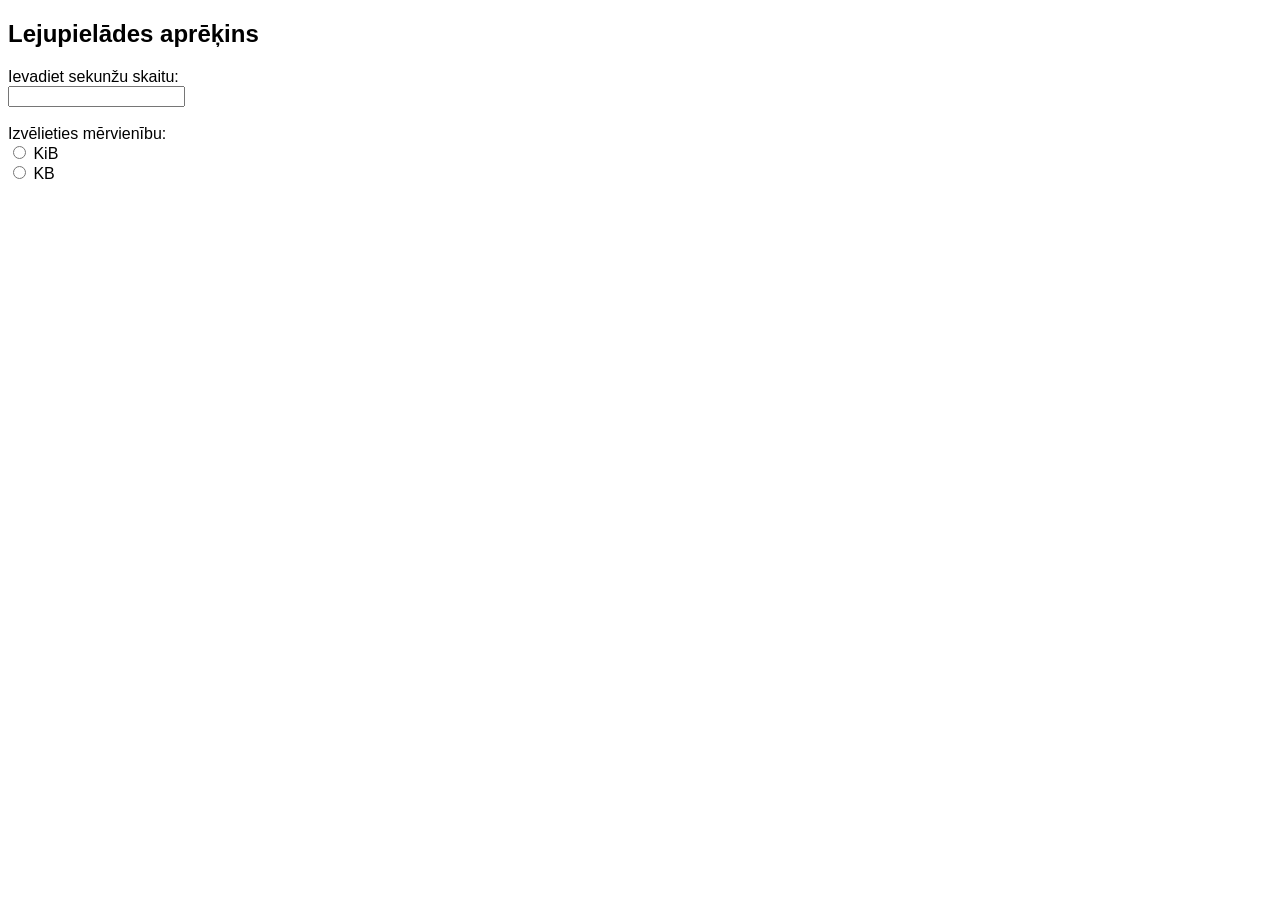
<file: baiti.html>
<!DOCTYPE html>
<html lang="en">
<head>
<title>CSS Template</title>
<meta charset="utf-8">
<meta name="viewport" content="width=device-width, initial-scale=1">
<style>
* {
  box-sizing: border-box;
}

body {
  font-family: Arial, Helvetica, sans-serif;
}

/* Style the header */
header {
  background-color: #666;
  padding: 30px;
  text-align: center;
  font-size: 35px;
  color: white;
}

/* Container for flexboxes */
section {
  display: -webkit-flex;
  display: flex;
}

/* Style the navigation menu */
nav {
  -webkit-flex: 1;
  -ms-flex: 1;
  flex: 1;
  background: #ccc;
  padding: 20px;
}

/* Style the list inside the menu */
nav ul {
  list-style-type: none;
  padding: 0;
}

/* Style the content */
article {
  -webkit-flex: 3;
  -ms-flex: 3;
  flex: 3;
  background-color: #f1f1f1;
  padding: 10px;
}

/* Style the footer */
footer {
  background-color: #777;
  padding: 10px;
  text-align: center;
  color: white;
}

/* Responsive layout - makes the menu and the content (inside the section) sit on top of each other instead of next to each other */
@media (max-width: 600px) {
  section {
    -webkit-flex-direction: column;
    flex-direction: column;
  }
}
</style>
 <title>Baiti</title>
    <script>
        function aprekinat(vieniba) {
            let sekundes = document.getElementById("sekundes").value;

            if (sekundes === "" || sekundes <= 0) {
                document.getElementById("rezultats").innerHTML = "Ievadiet derīgu sekunžu skaitu!";
                return;
            }

            // Pieņemsim, ka ātrums = 1024 baiti sekundē
            let baiti = sekundes * 1024;

            let rezultats;

            if (vieniba === "KiB") {
                rezultats = baiti / 1024; // 1 KiB = 1024 B
                document.getElementById("rezultats").innerHTML =
                    "Lejupielādētais daudzums: " + rezultats + " KiB";
            } else if (vieniba === "KB") {
                rezultats = baiti / 1000; // 1 KB = 1000 B
                document.getElementById("rezultats").innerHTML =
                    "Lejupielādētais daudzums: " + rezultats + " KB";
            }
        }

        function resetForma() {
            document.getElementById("forma").reset();
            document.getElementById("rezultats").innerHTML = "";
        }
    </script>

<h2>Lejupielādes aprēķins</h2>

<form id="forma">
    <label>Ievadiet sekunžu skaitu:</label><br>
    <input type="number" id="sekundes" onfocus="resetForma()"><br><br>

    <label>Izvēlieties mērvienību:</label><br>

    <input type="radio" name="vieniba" onclick="aprekinat('KiB')">
    KiB<br>

    <input type="radio" name="vieniba" onclick="aprekinat('KB')">
    KB<br><br>

    <p id="rezultats"></p>
</form>

</body>
</html>
</file>
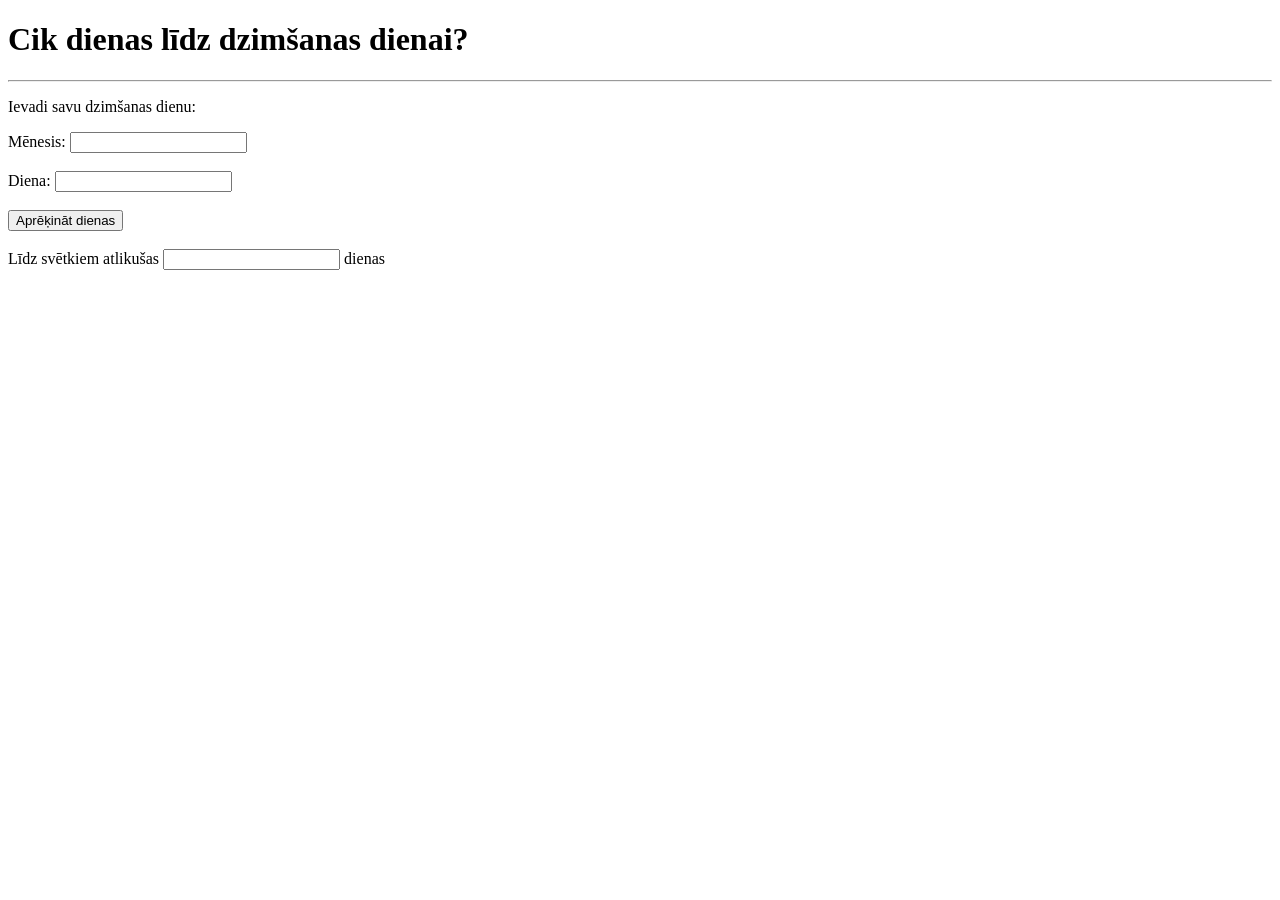
<file: dzd.html>
<!DOCTYPE html>
<html lang="lv">
<head>
    <meta charset="UTF-8">
    <title>Dzimšanas diena</title>
</head>
<body>

<h1>Cik dienas līdz dzimšanas dienai?</h1>
<hr>

<form>
    <p>Ievadi savu dzimšanas dienu:</p>

    Mēnesis: <input type="text" name="menesis"><br><br>
    Diena: <input type="text" name="datums"><br><br>

    <input type="button" value="Aprēķināt dienas" onclick="dienas();"><br><br>

    Līdz svētkiem atlikušas <input type="text" name="dienas" readonly> dienas
</form>

<script>
function dienas() {
    let menesis = parseInt(document.getElementsByName("menesis")[0].value);
    let datums = parseInt(document.getElementsByName("datums")[0].value);

    if (isNaN(menesis) || isNaN(datums)) {
        alert("Lūdzu, ievadi pareizus skaitļus!");
        return;
    }

    let today = new Date();
    let currentYear = today.getFullYear();

    let birthday = new Date(currentYear, menesis - 1, datums);

    // Ja dzimšanas diena jau pagājusi šogad
    if (birthday < today) {
        birthday.setFullYear(currentYear + 1);
    }

    let diff = birthday - today;
    let dienasAtlikusas = Math.ceil(diff / (1000 * 60 * 60 * 24));

    document.getElementsByName("dienas")[0].value = dienasAtlikusas;
}
</script>

</body>
</html>
</file>
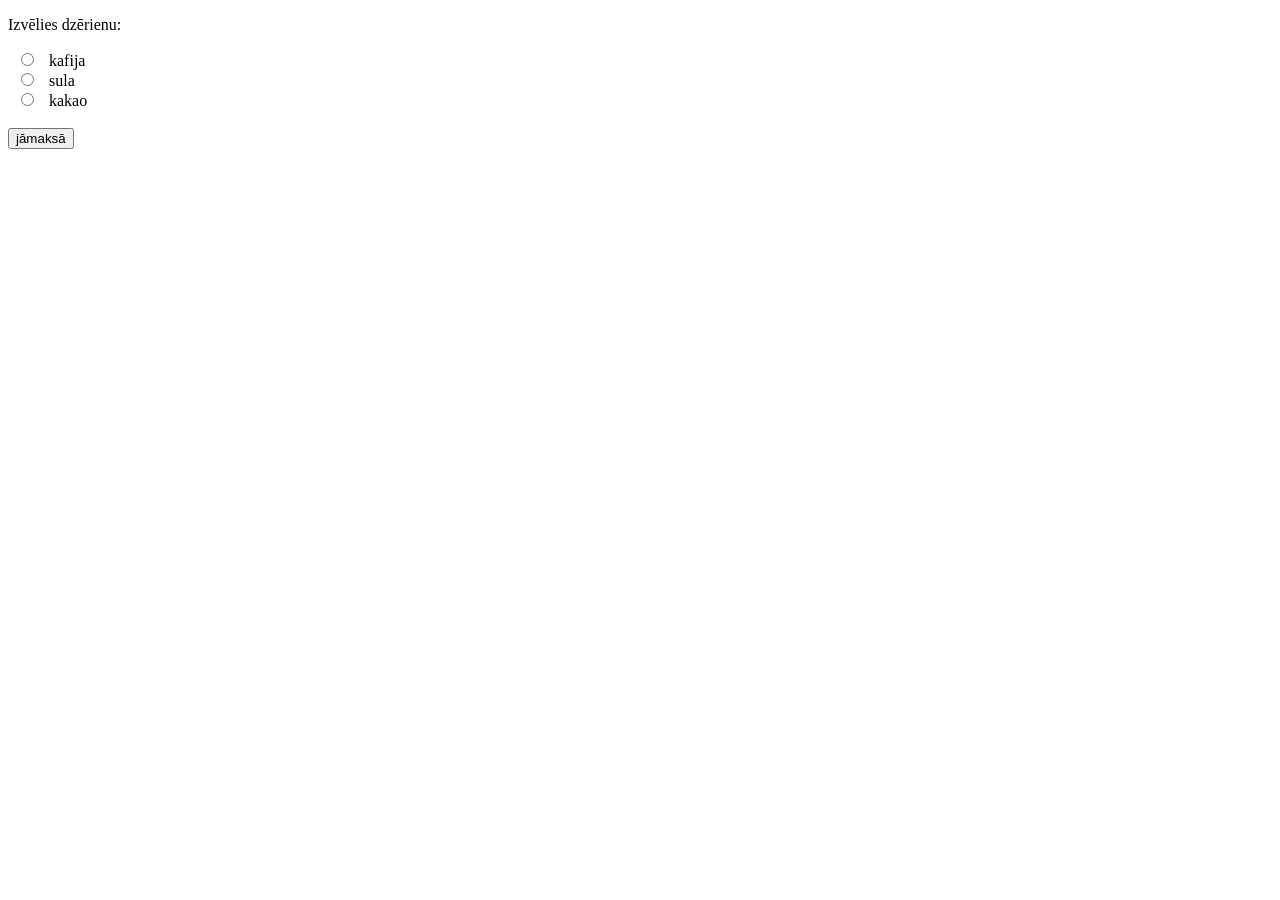
<file: dzer.html>
<!DOCTYPE html>
<html>
    <meta charset="UTF-8">
<body>
<script>
function maksa(){
	let dz = document.getElementsByName('drink');
    for(i = 0; i < dz.length; i++) {
       if(dz[i].checked)
      	document.getElementById("poga").value=dz[i].value;
	}
 }   
</script>
<p>Izvēlies dzērienu:</p>
<form>
  <input type="radio" id="kafija" name="drink" value="3.60">
  <label for="kafija">kafija</label><br>
  <input type="radio" id="sula" name="drink" value="2.50">
  <label for="sula">sula</label><br>
  <input type="radio" id="kakao" name="drink" value="3.20">
  <label for="kakao">kakao</label><br><br>
  <input type="button" id="poga" value="jāmaksā" onclick="maksa()">
</form> 
</body>
</html>
</file>
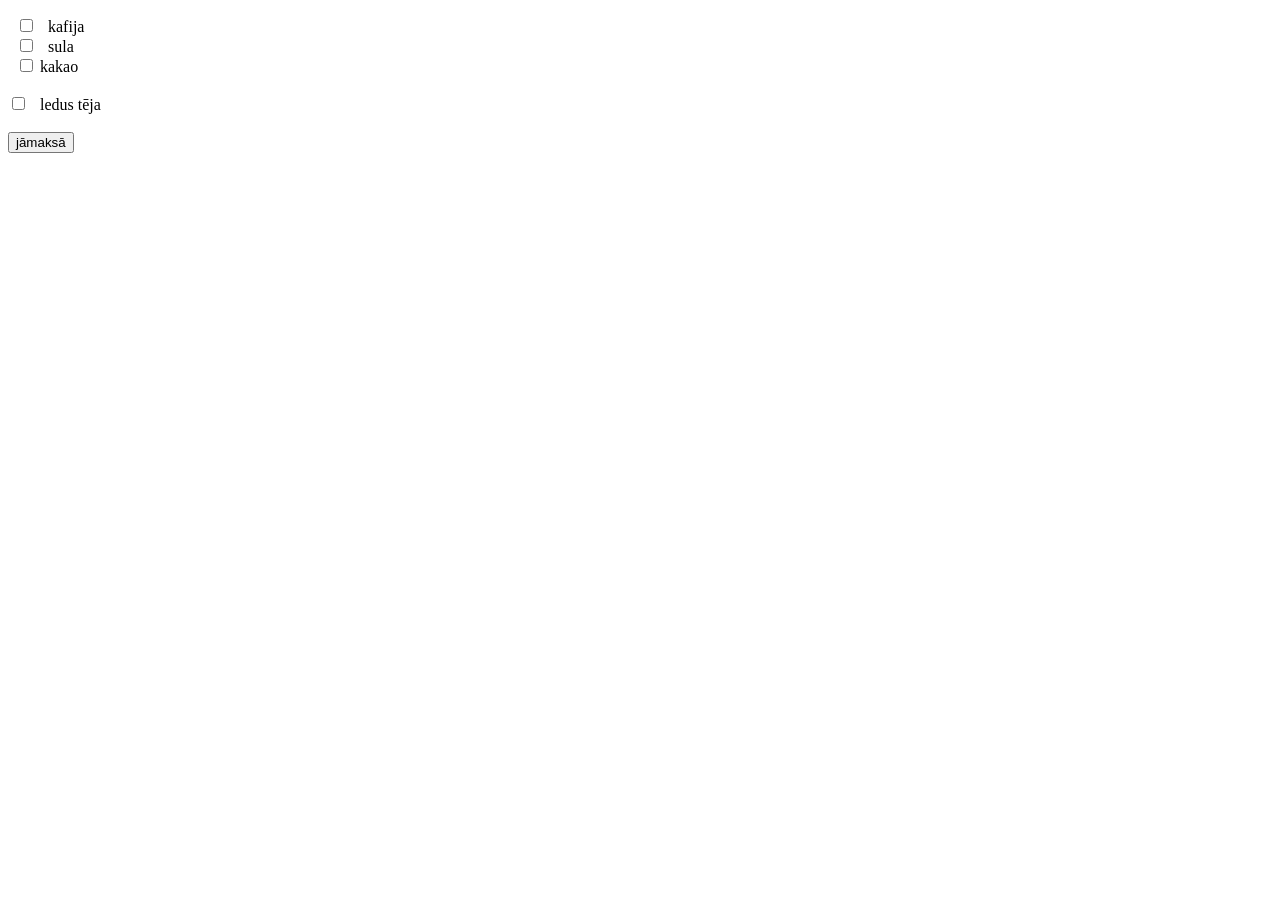
<file: dzerdaudz.html>
<!DOCTYPE html>
<html>
    <meta charset="UTF-8">
<body>
<script>
function maksa(){
	let dz = document.getElementsByTagName('input');
    let sum=0;
    for(i = 0; i < dz.length-1; i++) {
       if(dz[i].checked) sum+=Number(dz[i].value);
    }
    document.getElementById("maksa").innerHTML="Jāmaksā "+sum;
 }   
</script>
<p id="maksa"></p>
<form>
  <input type="checkbox" id="kafija" name="kafija" value="3.60">
  <label for="kafija">kafija</label><br>
  <input type="checkbox" id="sula"  name="sula" value="2.50">
  <label for="sula">sula</label><br>
  <input type="checkbox" id="kakao" name="kakao" value="3.20">
  <label for="kakao">kakao</label><br><br>
  <input type="checkbox" id="ledus tēja" name="drink" value="3.00">
  <label for="ledus tēja">ledus tēja</label><br><br>
  <input type="button" id="poga" value="jāmaksā" onclick="maksa()">
</form> 
</body>
</html>
</file>
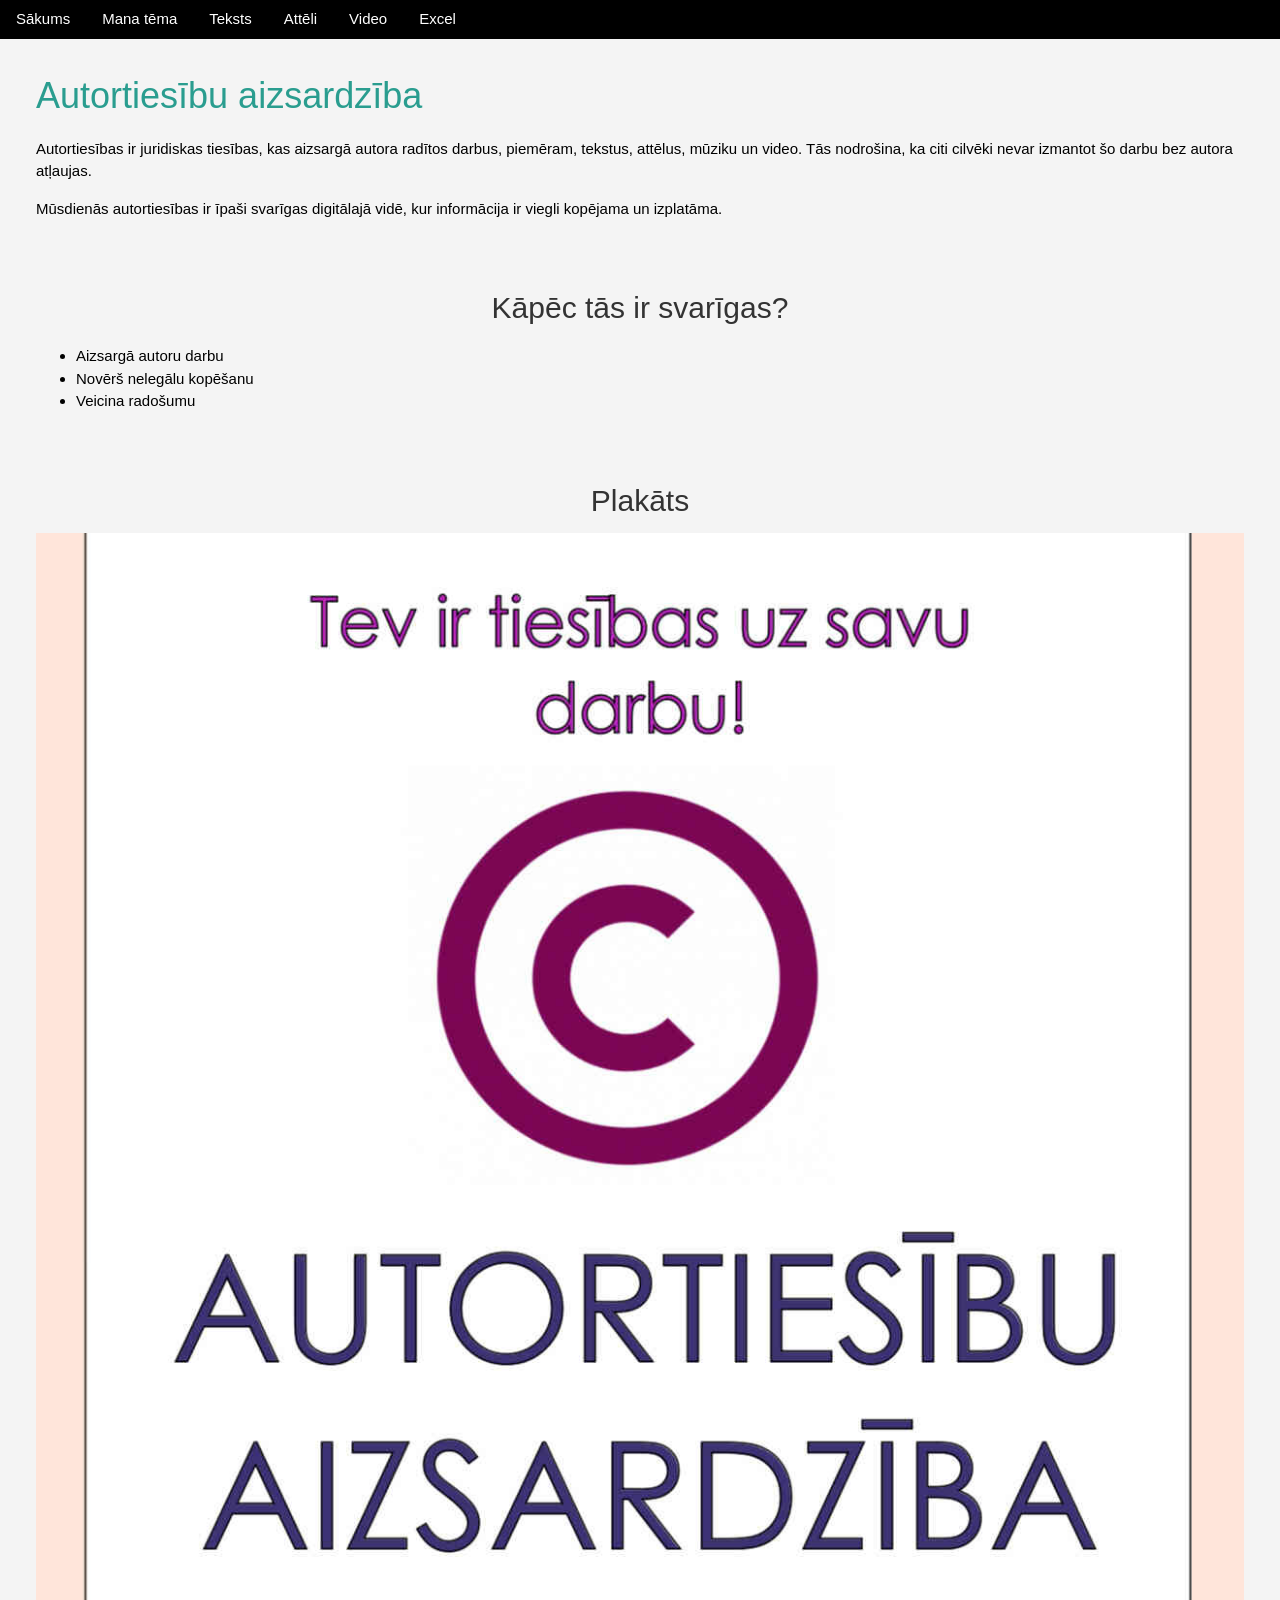
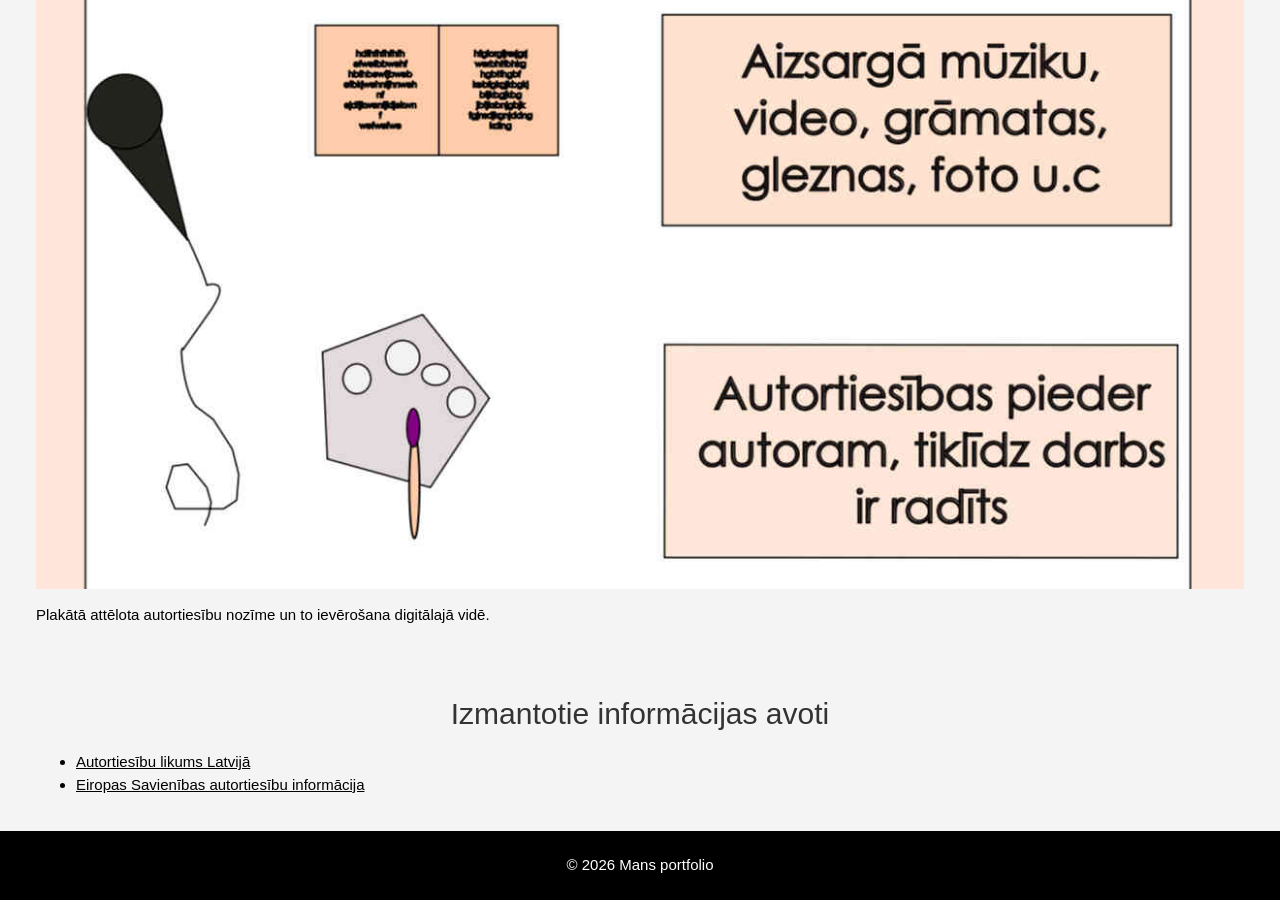
<file: otrais.html>
<!DOCTYPE html>
<html lang="lv">
<head>
    <meta charset="UTF-8">
    <title>Autortiesību aizsardzība</title>

    
    <link rel="stylesheet" href="https://www.w3schools.com/w3css/4/w3.css">

    
    <link rel="stylesheet" href="css/mansStils.css">
</head>

<body>


<div class="w3-bar w3-black">
    <a href="index.html" class="w3-bar-item w3-button">Sākums</a>

    
    <a href="#tema" class="w3-bar-item w3-button">Mana tēma</a>

    
    <a href="index.html#tekstapstrade" class="w3-bar-item w3-button">Teksts</a>
    <a href="index.html#atteli" class="w3-bar-item w3-button">Attēli</a>
    <a href="index.html#video" class="w3-bar-item w3-button">Video</a>
    <a href="index.html#excel" class="w3-bar-item w3-button">Excel</a>
</div>


<div class="w3-container">

   
    <section id="tema">
        <h1>Autortiesību aizsardzība</h1>

        <p>
            Autortiesības ir juridiskas tiesības, kas aizsargā autora radītos darbus,
            piemēram, tekstus, attēlus, mūziku un video. Tās nodrošina, ka citi cilvēki
            nevar izmantot šo darbu bez autora atļaujas.
        </p>

        <p>
            Mūsdienās autortiesības ir īpaši svarīgas digitālajā vidē, kur informācija
            ir viegli kopējama un izplatāma.
        </p>
    </section>

    <section>
        <h2>Kāpēc tās ir svarīgas?</h2>
        <ul>
            <li>Aizsargā autoru darbu</li>
            <li>Novērš nelegālu kopēšanu</li>
            <li>Veicina radošumu</li>
        </ul>
    </section>

    <section>
        <h2>Plakāts</h2>

        
        <img src="images/PLAKATS.jpg" alt="Autortiesību plakāts">

        <p>
            Plakātā attēlota autortiesību nozīme un to ievērošana digitālajā vidē.
        </p>
    </section>

    <section>
        <h2>Izmantotie informācijas avoti</h2>

      
        <ul>
            <li>
                <a href="https://likumi.lv/ta/id/5138-autortiesibu-likums" target="_blank">
                    Autortiesību likums Latvijā
                </a>
            </li>
            <li>
                <a href="https://europa.eu/youreurope/business/running-business/intellectual-property/copyright/index_lv.htm" target="_blank">
                    Eiropas Savienības autortiesību informācija
                </a>
            </li>
        </ul>
    </section>

</div>

<footer class="w3-center w3-black w3-padding">
    <p>© 2026 Mans portfolio</p>
</footer>

</body>
</html>
</file>
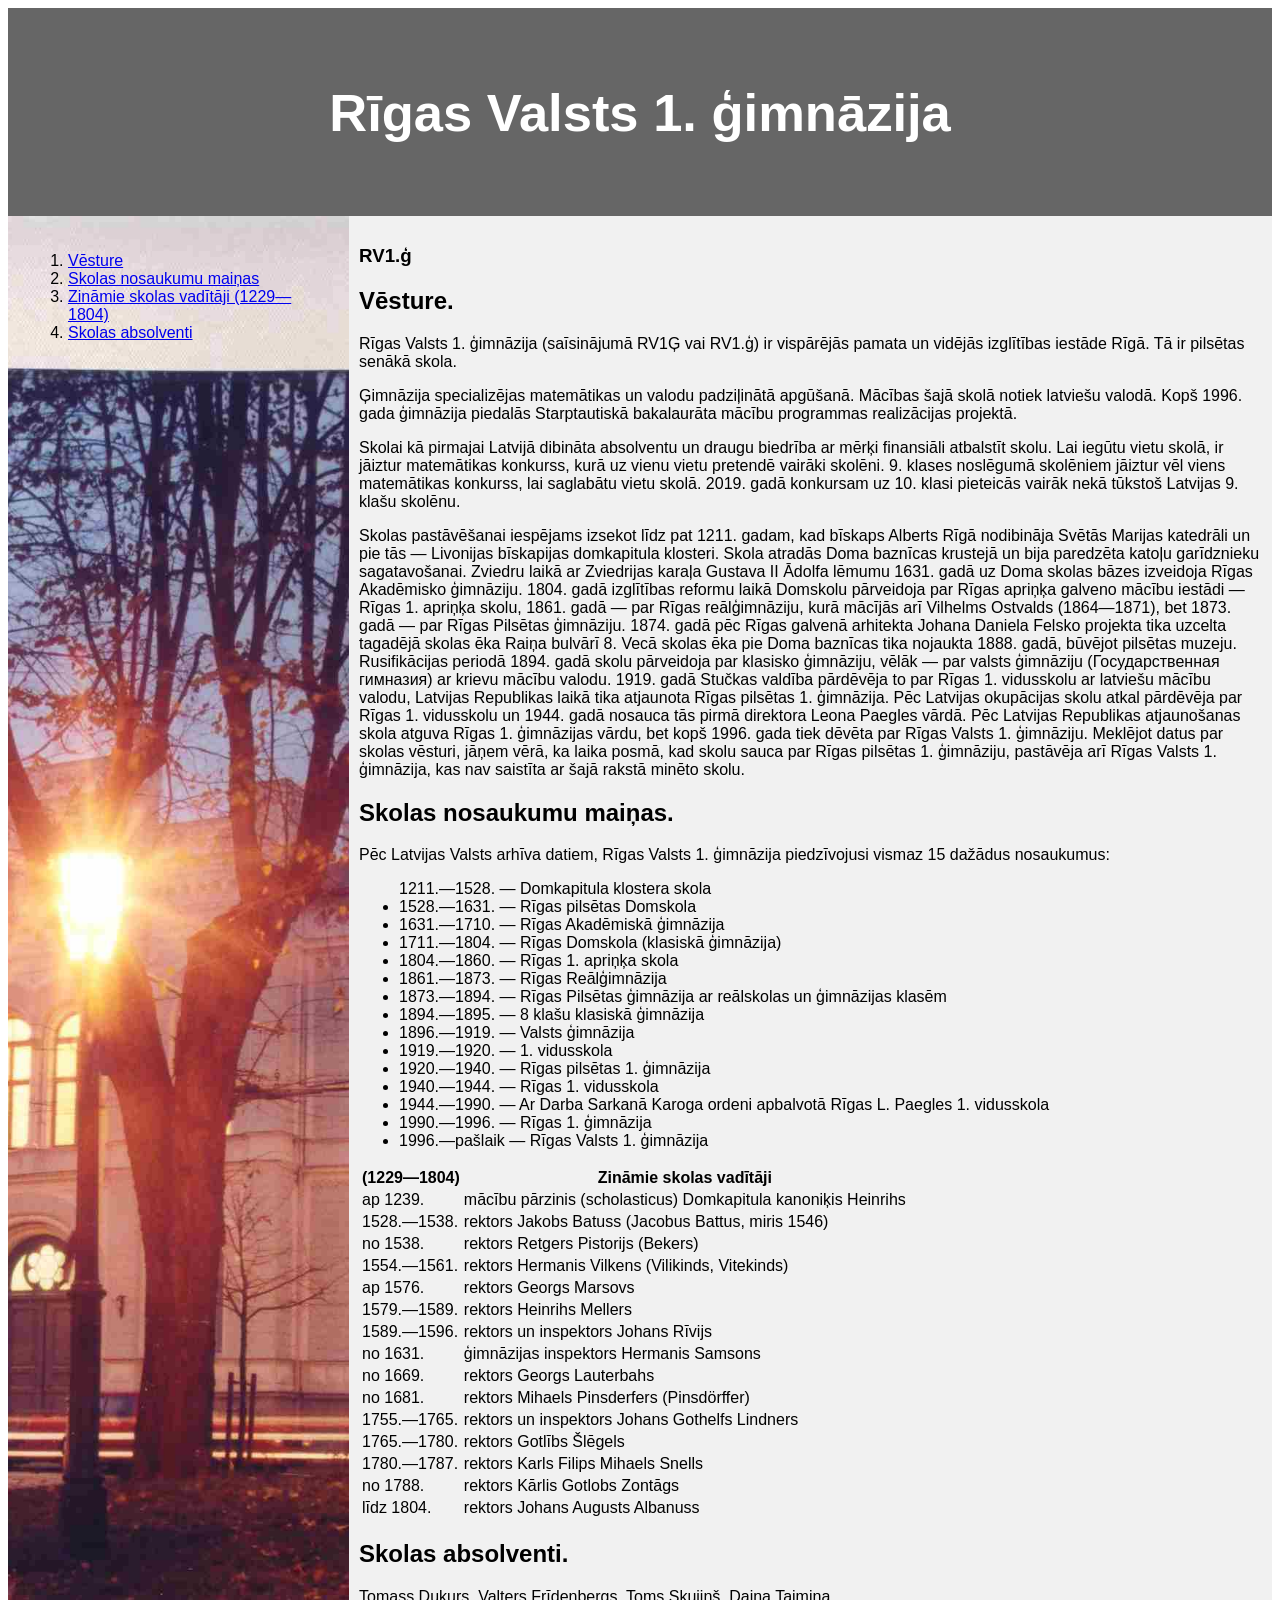
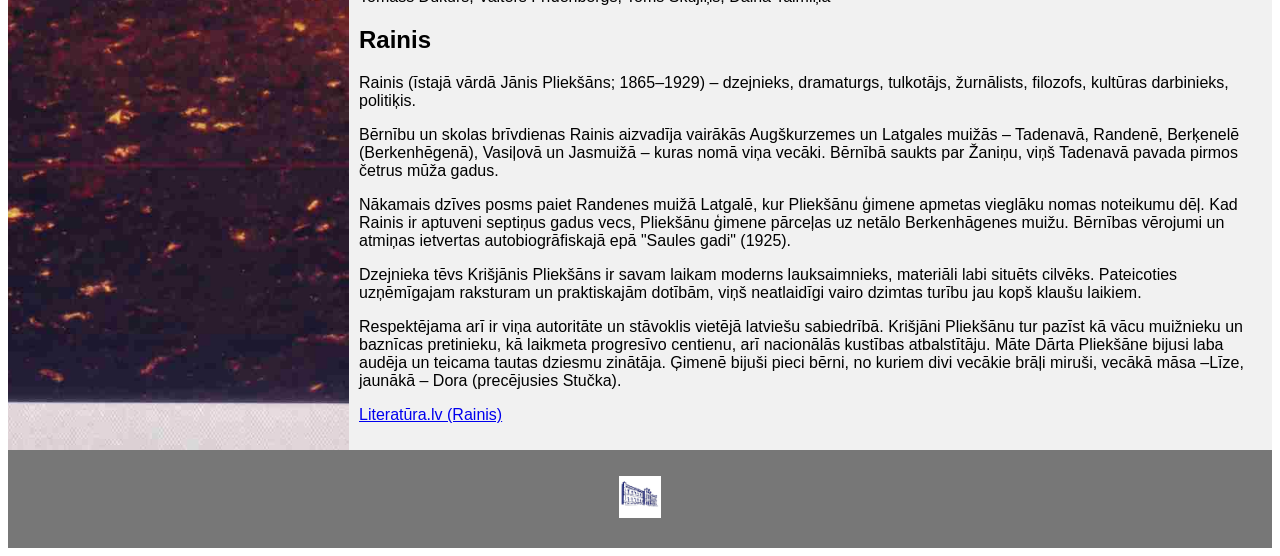
<file: skola.html>
<!DOCTYPE html>
<html lang="en">
<head>
  
<title>CSS Template</title>
<meta charset="utf-8">
<meta name="viewport" content="width=device-width, initial-scale=1">

<style>

* {
  box-sizing: border-box;
}

body {
  font-family: Arial, Helvetica, sans-serif;
}

/* Style the header */
header {
  background-color: #666;
  padding: 30px;
  text-align: center;
  font-size: 35px;
  color: white;
}

/* Container for flexboxes */
section {
  display: -webkit-flex;
  display: flex;

}
article section {
    display: block;
        }
/* Style the navigation menu */
nav {
  -webkit-flex: 1;
  -ms-flex: 1;
  flex: 1;
  padding: 20px;

  background-image: url("images/skola.jpg");
  background-size: cover;        /* bilde aizpilda visu */
  background-repeat: no-repeat;  /* neatkārtojas */
  background-position: center;   /* centrēta */
}
}

/* Style the list inside the menu */
nav ul {
  list-style-type: none;
  padding: 0;
}

/* Style the content */
article {
  -webkit-flex: 3;
  -ms-flex: 3;
  flex: 3;
  background-color: #f1f1f1;
  padding: 10px;
}

/* Style the footer */
footer {
  background-color: #777;
  padding: 10px;
  text-align: center;
  color: white;
</style>
</head>
<body>



<header>
  <h2>Rīgas Valsts 1. ģimnāzija</h2>
</header>

<section>
  <nav>
    <ol>
        <li><a href="#vesture"> Vēsture</a></li>
        <li><a href="#nosaukumi">Skolas nosaukumu maiņas </a></li>
        <li><a href="#vaditaji">Zināmie skolas vadītāji (1229—1804)</a></li>
        <li><a href="#absolventi">Skolas absolventi</a></li>

    </ol>
  </nav>
  
  <article>
    <h1>RV1.ģ</h1>
    <h2 id="vesture"> Vēsture. </h2>
    <p> Rīgas Valsts 1. ģimnāzija (saīsinājumā RV1Ģ vai RV1.ģ) ir vispārējās pamata un vidējās izglītības iestāde Rīgā. Tā ir pilsētas senākā skola.</p>
    <p>  Ģimnāzija specializējas matemātikas un valodu padziļinātā apgūšanā. Mācības šajā skolā notiek latviešu valodā. Kopš 1996. gada ģimnāzija piedalās Starptautiskā bakalaurāta mācību programmas realizācijas projektā.</p>
    <p>  Skolai kā pirmajai Latvijā dibināta absolventu un draugu biedrība ar mērķi finansiāli atbalstīt skolu. Lai iegūtu vietu skolā, ir jāiztur matemātikas konkurss, kurā uz vienu vietu pretendē vairāki skolēni. 9. klases noslēgumā skolēniem jāiztur vēl viens matemātikas konkurss, lai saglabātu vietu skolā.
    2019. gadā konkursam uz 10. klasi pieteicās vairāk nekā tūkstoš Latvijas 9. klašu skolēnu.</p>
    <p>Skolas pastāvēšanai iespējams izsekot līdz pat 1211. gadam, kad bīskaps Alberts Rīgā nodibināja Svētās Marijas katedrāli un pie tās — Livonijas bīskapijas domkapitula klosteri. Skola atradās Doma baznīcas krustejā un bija paredzēta katoļu garīdznieku sagatavošanai. Zviedru laikā ar Zviedrijas karaļa Gustava II Ādolfa lēmumu 1631. gadā uz Doma skolas bāzes izveidoja Rīgas Akadēmisko ģimnāziju. 1804. gadā izglītības reformu laikā Domskolu pārveidoja par Rīgas apriņķa galveno mācību iestādi — Rīgas 1. apriņķa skolu, 1861. gadā — par Rīgas reālģimnāziju, kurā mācījās arī Vilhelms Ostvalds (1864—1871), bet 1873. gadā — par Rīgas Pilsētas ģimnāziju. 1874. gadā pēc Rīgas galvenā arhitekta Johana Daniela Felsko projekta tika uzcelta tagadējā skolas ēka Raiņa bulvārī 8. Vecā skolas ēka pie Doma baznīcas tika nojaukta 1888. gadā, būvējot pilsētas muzeju. Rusifikācijas periodā 1894. gadā skolu pārveidoja par klasisko ģimnāziju, vēlāk — par valsts ģimnāziju (Государственная гимназия) ar krievu mācību valodu. 1919. gadā Stučkas valdība pārdēvēja to par Rīgas 1. vidusskolu ar latviešu mācību valodu, Latvijas Republikas laikā tika atjaunota Rīgas pilsētas 1. ģimnāzija. Pēc Latvijas okupācijas skolu atkal pārdēvēja par Rīgas 1. vidusskolu un 1944. gadā nosauca tās pirmā direktora Leona Paegles vārdā. Pēc Latvijas Republikas atjaunošanas skola atguva Rīgas 1. ģimnāzijas vārdu, bet kopš 1996. gada tiek dēvēta par Rīgas Valsts 1. ģimnāziju. Meklējot datus par skolas vēsturi, jāņem vērā, ka laika posmā, kad skolu sauca par Rīgas pilsētas 1. ģimnāziju, pastāvēja arī Rīgas Valsts 1. ģimnāzija, kas nav saistīta ar šajā rakstā minēto skolu.</p>
<h2 id="nosaukumi">Skolas nosaukumu maiņas.</h2>
Pēc Latvijas Valsts arhīva datiem, Rīgas Valsts 1. ģimnāzija piedzīvojusi vismaz 15 dažādus nosaukumus:
<ul>1211.—1528. — Domkapitula klostera skola
    <li>1528.—1631. — Rīgas pilsētas Domskola</li>
    <li>1631.—1710. — Rīgas Akadēmiskā ģimnāzija</li>
    <li>1711.—1804. — Rīgas Domskola (klasiskā ģimnāzija)</li>
    <li>1804.—1860. — Rīgas 1. apriņķa skola</li>
    <li>1861.—1873. — Rīgas Reālģimnāzija</li>
    <li>1873.—1894. — Rīgas Pilsētas ģimnāzija ar reālskolas un ģimnāzijas klasēm</li>
    <li>1894.—1895. — 8 klašu klasiskā ģimnāzija</li>
    <li>1896.—1919. — Valsts ģimnāzija</li>
    <li>1919.—1920. — 1. vidusskola</li>
    <li>1920.—1940. — Rīgas pilsētas 1. ģimnāzija</li>
    <li>1940.—1944. — Rīgas 1. vidusskola</li>
    <li>1944.—1990. — Ar Darba Sarkanā Karoga ordeni apbalvotā Rīgas L. Paegles 1. vidusskola</li>
    <li>1990.—1996. — Rīgas 1. ģimnāzija</li>
    <li>1996.—pašlaik — Rīgas Valsts 1. ģimnāzija</li>
</ul>
    <table>
        <tr> 
            <th>(1229—1804) </th>
            <th id="vaditaji">Zināmie skolas vadītāji</th>
        </tr>

        <tr>
            <td>ap 1239.</td> 	<td>mācību pārzinis (scholasticus) Domkapitula kanoniķis Heinrihs</td>
        </tr>
        <tr>
            <td>1528.—1538. </td>	<td>rektors Jakobs Batuss (Jacobus Battus, miris 1546)</td>
        </tr>
        <tr>
            <td>no 1538. </td>	<td>rektors Retgers Pistorijs (Bekers)</td> 
        </tr>
        <tr> 
            <td>1554.—1561. </td>	<td>rektors Hermanis Vilkens (Vilikinds, Vitekinds)</td> 
        </tr> 
        <tr>
            <td> ap 1576. </td> 	<td> rektors Georgs Marsovs</td> 
        </tr> 
        <tr> 
            <td> 1579.—1589. </td> 	<td> rektors Heinrihs Mellers </td> 
        </tr> 
        <tr> 
            <td> 1589.—1596. </td> 	<td> rektors un inspektors Johans Rīvijs</td> 
        </tr> 
        <tr> 
            <td> no 1631. </td> 	<td> ģimnāzijas inspektors Hermanis Samsons</td> 
        </tr> 
        <tr> 
            <td> no 1669.</td>  	<td> rektors Georgs Lauterbahs</td> 
        </tr> 
        <tr> 
            <td> no 1681. </td> 	<td> rektors Mihaels Pinsderfers (Pinsdörffer)</td> 
        </tr> 
        <td> 1755.—1765. </td> <td> 	rektors un inspektors Johans Gothelfs Lindners</td> 
    </tr> 
    <td> 1765.—1780. </td> 	<td> rektors Gotlībs Šlēgels</td> 
    </tr> 
    <tr> 
        <td> 1780.—1787. </td> <td> 	rektors Karls Filips Mihaels Snells</td> 
    </tr> 
    <tr> 
        <td> no 1788. </td> 	<td> rektors Kārlis Gotlobs Zontāgs</td> 
    </tr> 
    <td> līdz 1804. </td> 	<td> rektors Johans Augusts Albanuss</td> 
    </tr> 
    </table>
<h2 id="absolventi">Skolas absolventi.</h2>
Tomass Dukurs, Valters Frīdenbergs, Toms Skujiņš, Daina Taimiņa
<h2> Rainis </h2> 
<p> Rainis (īstajā vārdā Jānis Pliekšāns; 1865–1929) – dzejnieks, dramaturgs, tulkotājs, žurnālists, filozofs, kultūras darbinieks, politiķis.</p>
<p> Bērnību un skolas brīvdienas Rainis aizvadīja vairākās Augškurzemes un Latgales muižās – Tadenavā, Randenē, Berķenelē (Berkenhēgenā), Vasiļovā un Jasmuižā – kuras nomā viņa vecāki. Bērnībā saukts par Žaniņu, viņš Tadenavā pavada pirmos četrus mūža gadus.</p>
<p> Nākamais dzīves posms paiet Randenes muižā Latgalē, kur Pliekšānu ģimene apmetas vieglāku nomas noteikumu dēļ. Kad Rainis ir aptuveni septiņus gadus vecs, Pliekšānu ģimene pārceļas uz netālo Berkenhāgenes muižu. Bērnības vērojumi un atmiņas ietvertas autobiogrāfiskajā epā "Saules gadi" (1925). </p>
<p> Dzejnieka tēvs Krišjānis Pliekšāns ir savam laikam moderns lauksaimnieks, materiāli labi situēts cilvēks. Pateicoties uzņēmīgajam raksturam un praktiskajām dotībām, viņš neatlaidīgi vairo dzimtas turību jau kopš klaušu laikiem.</p>
<p>Respektējama arī ir viņa autoritāte un stāvoklis vietējā latviešu sabiedrībā. Krišjāni Pliekšānu tur pazīst kā vācu muižnieku un baznīcas pretinieku, kā laikmeta progresīvo centienu, arī nacionālās kustības atbalstītāju. Māte Dārta Pliekšāne bijusi laba audēja un teicama tautas dziesmu zinātāja. Ģimenē bijuši pieci bērni, no kuriem divi vecākie brāļi miruši, vecākā māsa –Līze, jaunākā – Dora (precējusies Stučka).</p>
<p> <a href="https://www.literatura.lv/personas/rainis"> Literatūra.lv (Rainis) </a> </p>


</section>

<footer>
    <p> <a href=https://www.r1g.edu.lv/>
        <img src="images/logo.png" style="width:42px;height:42px;"> </a> </p>
</footer>

</body>
</html>
</file>
<file: css/mansStils.css>
body {
    font-family: Arial, sans-serif;
    background-color: #f4f4f4;
    margin: 0;
    padding: 0;
}

/* Navigācijas josla */
.navbar {
    background-color: #333;
    overflow: hidden;
    position: fixed;
    top: 0;
    width: 100%;
    z-index: 1000;
}

.navbar ul {
    list-style-type: none;
    padding: 0;
    margin: 0;
}

.navbar ul li {
    float: left;
}

.navbar ul li a {
    display: block;
    color: white;
    text-align: center;
    padding: 14px 20px;
    text-decoration: none;
}

.navbar ul li a:hover {
    background-color: #575757;
}

/* Atstarpe virs virsraksta un sadaļām */
header, section {
    padding-top: 80px; /* Pārliecināmies, ka ir pietiekami daudz vietas zem fiksētās navigācijas */
}

/* Sadaļu stili */
section {
    padding: 20px;
}

header, section h2 {
    text-align: center;
    color: #333;
}

h1 {
    color: #2a9d8f;
}

/* Attēli un video */
img {
    max-width: 100%;
    height: auto;
}
</file>
